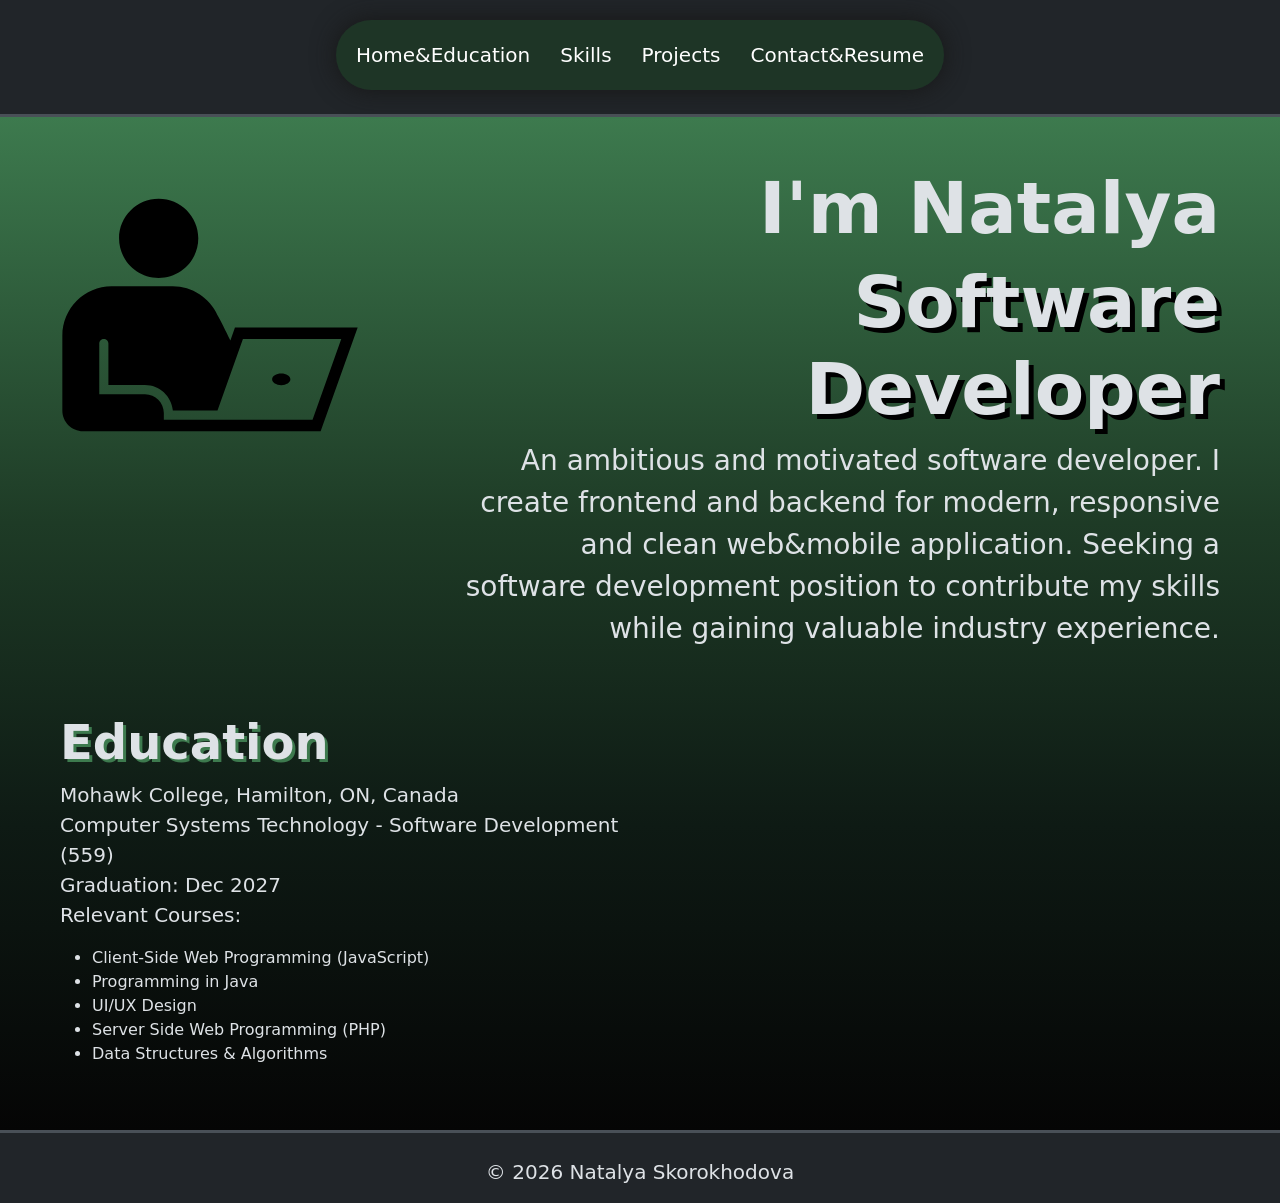
<file: index.html>
<!DOCTYPE html>
<html lang="en" data-bs-theme="dark">

<head>
    <!--
    I Natalya Skorokhodova, 000931882, certify that this material is 
    my original work. No other person's work has been used
    without due acknowledgment. I have not made my work
    available to anyone else.
    -->
    <title>Home and Education page</title>
    <meta charset="UTF-8" />
    <meta name="viewport" content="width=device-width, initial-scale=1.0" />
    <link rel="stylesheet" href="style.css" />
    <link href="https://cdn.jsdelivr.net/npm/bootstrap@5.3.3/dist/css/bootstrap.min.css" rel="stylesheet"
        integrity="sha384-QWTKZyjpPEjISv5WaRU9OFeRpok6YctnYmDr5pNlyT2bRjXh0JMhjY6hW+ALEwIH" crossorigin="anonymous" />
    <script src="https://cdn.jsdelivr.net/npm/bootstrap@5.3.3/dist/js/bootstrap.bundle.min.js"></script>
</head>

<body>
    <header class="nav-wrap border-bottom border-3 pb-4">
        <nav class="nav">
            <a class="link" href="index.html">Home&Education</a>
            <a class="link" href="skills.html">Skills</a>
            <a class="link" href="projects.html">Projects</a>
            <a class="link" href="contact.html">Contact&Resume</a>
        </nav>
    </header>
    <main>
        <div class="main container-fluid pt-5 pb-5">
            <div class="row ps-5 pe-5">
                <div class="col-md-4 text-start">
                    <img class="home-image" src="assets/image1.svg" alt="Software Developer" />
                </div>
                <div class="col-md-8 col-12 text-end">
                    <h1 class="name display-2 fw-bold">
                        I'm Natalya
                    </h1>
                    <h1 class="position display-2 fw-bold">
                        Software Developer
                    </h1>
                    <p class="summary fs-3">
                        An ambitious and motivated software developer.
                        I create frontend and backend for modern, responsive and clean web&mobile application.
                        Seeking a software development position to contribute my skills while gaining valuable industry
                        experience.
                    </p>
                </div>
            </div>
            <div class="row ps-5 pe-5 pt-5">
                <div class="col-md-6 text-start">
                    <h2 class="education display-5 fw-bold">
                        Education
                    </h2>
                    <p class="fs-5">
                        Mohawk College, Hamilton, ON, Canada <br />
                        Computer Systems Technology - Software Development (559)<br />
                        Graduation: Dec 2027<br />
                        Relevant Courses:
                    <ul>
                        <li>Client-Side Web Programming (JavaScript)</li>
                        <li>Programming in Java</li>
                        <li>UI/UX Design</li>
                        <li>Server Side Web Programming (PHP)</li>
                        <li>Data Structures & Algorithms</li>
                    </ul>
                    </p>
                </div>
            </div>
        </div>
    </main>
    <footer class="footer text-center border-top border-3 pt-4">
        <p class="fs-5">&copy; 2026 Natalya Skorokhodova</p>
    </footer>
</body>

</html>
</file>
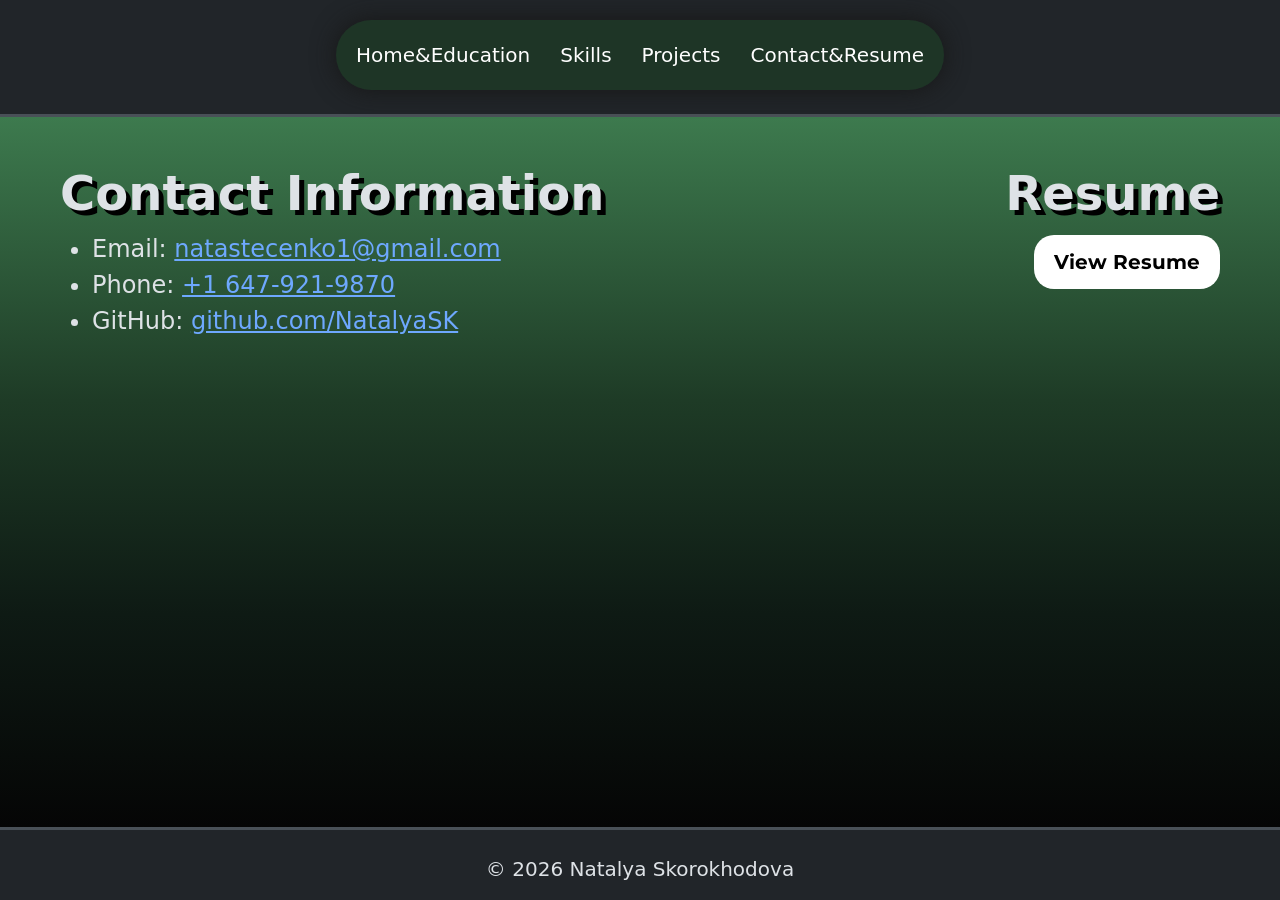
<file: contact.html>
<!DOCTYPE html>
<html lang="en" data-bs-theme="dark">

<head>
    <!--
    I Natalya Skorokhodova, 000931882, certify that this material is 
    my original work. No other person's work has been used
    without due acknowledgment. I have not made my work
    available to anyone else.
    -->
    <title>Contact and Resume page</title>
    <meta charset="UTF-8" />
    <meta name="viewport" content="width=device-width, initial-scale=1.0" />
    <link rel="stylesheet" href="style.css" />
    <link href="https://cdn.jsdelivr.net/npm/bootstrap@5.3.3/dist/css/bootstrap.min.css" rel="stylesheet"
        integrity="sha384-QWTKZyjpPEjISv5WaRU9OFeRpok6YctnYmDr5pNlyT2bRjXh0JMhjY6hW+ALEwIH" crossorigin="anonymous" />
    <script src="https://cdn.jsdelivr.net/npm/bootstrap@5.3.3/dist/js/bootstrap.bundle.min.js"></script>
</head>

<body>
    <header class="nav-wrap border-bottom border-3 pb-4">
        <nav class="nav">
            <a class="link" href="index.html">Home&Education</a>
            <a class="link" href="skills.html">Skills</a>
            <a class="link" href="projects.html">Projects</a>
            <a class="link" href="contact.html">Contact&Resume</a>
        </nav>
    </header>
    <main>
        <div class="main container-fluid pt-5 pb-5">
            <div class="row ps-5 pe-5">
                <div class="col-md-6 text-start">
                    <h2 class="position display-5 fw-bold">
                        Contact Information
                    </h2>
                    <ul class="fs-4">
                        <li>Email: <a href="mailto: natastecenko1@gmail.com" target="_blank">natastecenko1@gmail.com</a>
                        </li>
                        <li>Phone: <a href="tel:647-921-9870">+1 647-921-9870</a></li>
                        <li>GitHub: <a href="https://github.com/NatalyaSK" target="_blank">github.com/NatalyaSK</a></li>
                    </ul>
                </div>
                <div class="col-md-6 col-12 text-end">
                    <h1 class="position display-5 fw-bold pb-3">
                        Resume
                    </h1>
                    <a href="assets/Natalya_Skorokhodova_Resume.pdf" target="_blank" class="button">View Resume</a>
                </div>
            </div>
        </div>
    </main>
    <footer class="footer text-center border-top border-3 pt-4">
        <p class="fs-5">&copy; 2026 Natalya Skorokhodova</p>
    </footer>
</body>

</html>
</file>
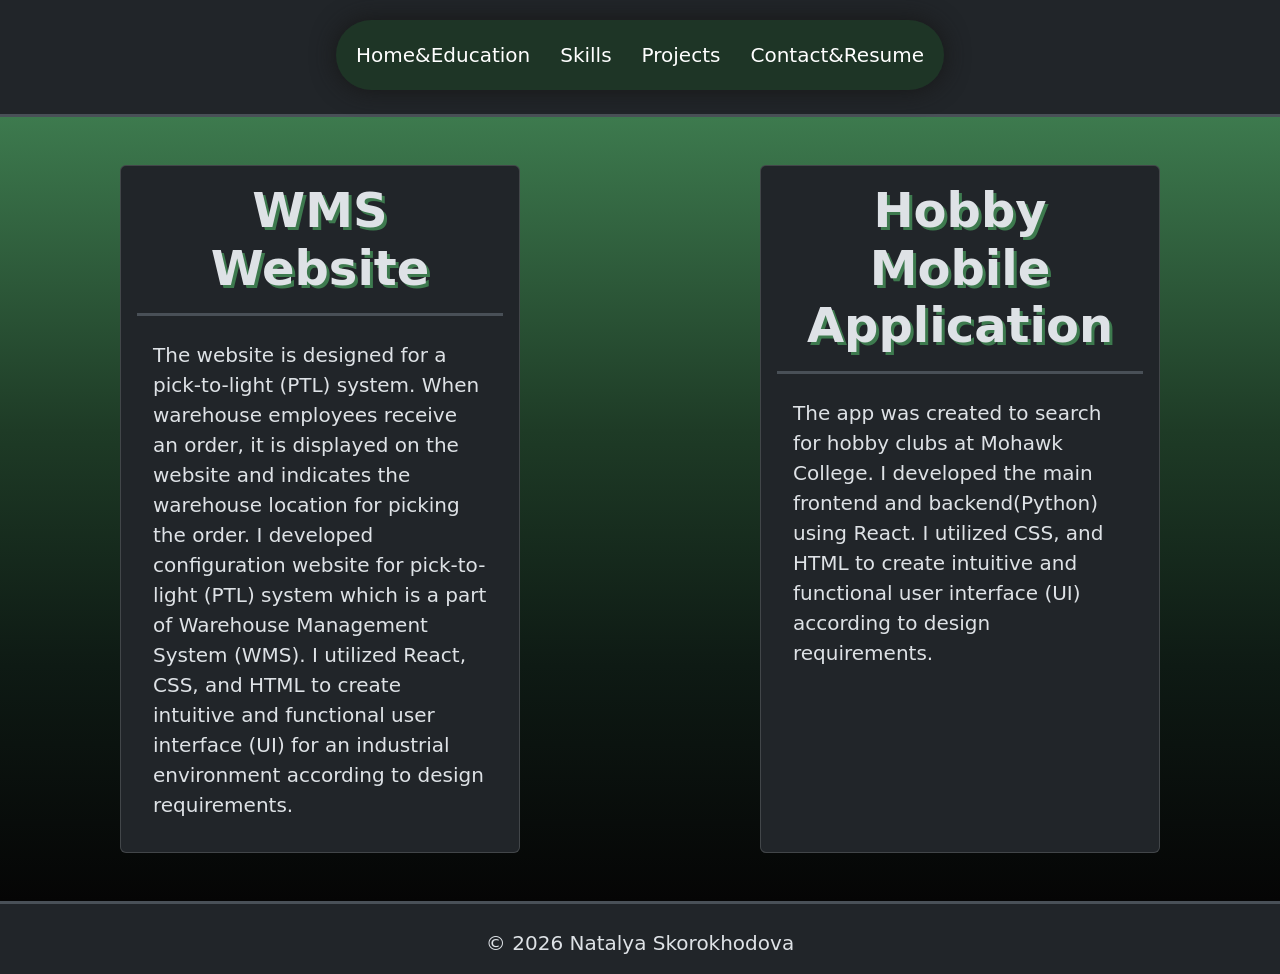
<file: projects.html>
<!DOCTYPE html>
<html lang="en" data-bs-theme="dark">

<head>
  <!--
    I Natalya Skorokhodova, 000931882, certify that this material is 
    my original work. No other person's work has been used
    without due acknowledgment. I have not made my work
    available to anyone else.
    -->
  <title>Projects page</title>
  <meta charset="UTF-8" />
  <meta name="viewport" content="width=device-width, initial-scale=1.0" />
  <link rel="stylesheet" href="style.css" />
  <link href="https://cdn.jsdelivr.net/npm/bootstrap@5.3.3/dist/css/bootstrap.min.css" rel="stylesheet"
    integrity="sha384-QWTKZyjpPEjISv5WaRU9OFeRpok6YctnYmDr5pNlyT2bRjXh0JMhjY6hW+ALEwIH" crossorigin="anonymous" />
  <script src="https://cdn.jsdelivr.net/npm/bootstrap@5.3.3/dist/js/bootstrap.bundle.min.js"></script>
</head>

<body>
  <header class="nav-wrap border-bottom border-3 pb-4">
    <nav class="nav">
      <a class="link" href="index.html">Home&Education</a>
      <a class="link" href="skills.html">Skills</a>
      <a class="link" href="projects.html">Projects</a>
      <a class="link" href="contact.html">Contact&Resume</a>
    </nav>
  </header>
  <main>
    <div class="main container-fluid pt-5 pb-5">
      <div class="row">
        <div class="d-flex justify-content-center col-md-6">
          <div class="card p-3" style="width: 25rem;">
            <h1 class="qualification display-5 fw-bold pb-3 text-center border-bottom border-3">
              WMS Website
            </h1>
            <div class="card-body">
              <p class="card-text fs-5">
                The website is designed for a pick-to-light (PTL) system. When warehouse employees receive an order, it
                is displayed on the website and indicates the warehouse location for picking the order.
                I developed configuration website for pick-to-light (PTL) system which is a part of Warehouse Management
                System (WMS).
                I utilized React, CSS, and HTML to create intuitive and functional user interface (UI) for an industrial
                environment according to design requirements.
              </p>
            </div>
          </div>
        </div>
        <div class="d-flex justify-content-center col-md-6 col-12">
          <div class="card p-3" style="width: 25rem;">
            <h1 class="qualification display-5 fw-bold pb-3 text-center border-bottom border-3">
              Hobby Mobile Application
            </h1>
            <div class="card-body">
              <p class="card-text fs-5">
                The app was created to search for hobby clubs at Mohawk College.
                I developed the main frontend and backend(Python) using React.
                I utilized CSS, and HTML to create intuitive and functional user interface (UI) according to design
                requirements.
              </p>
            </div>
          </div>
        </div>
      </div>
    </div>
  </main>
  <footer class="footer text-center border-top border-3 pt-4">
    <p class="fs-5">&copy; 2026 Natalya Skorokhodova</p>
  </footer>
</body>

</html>
</file>
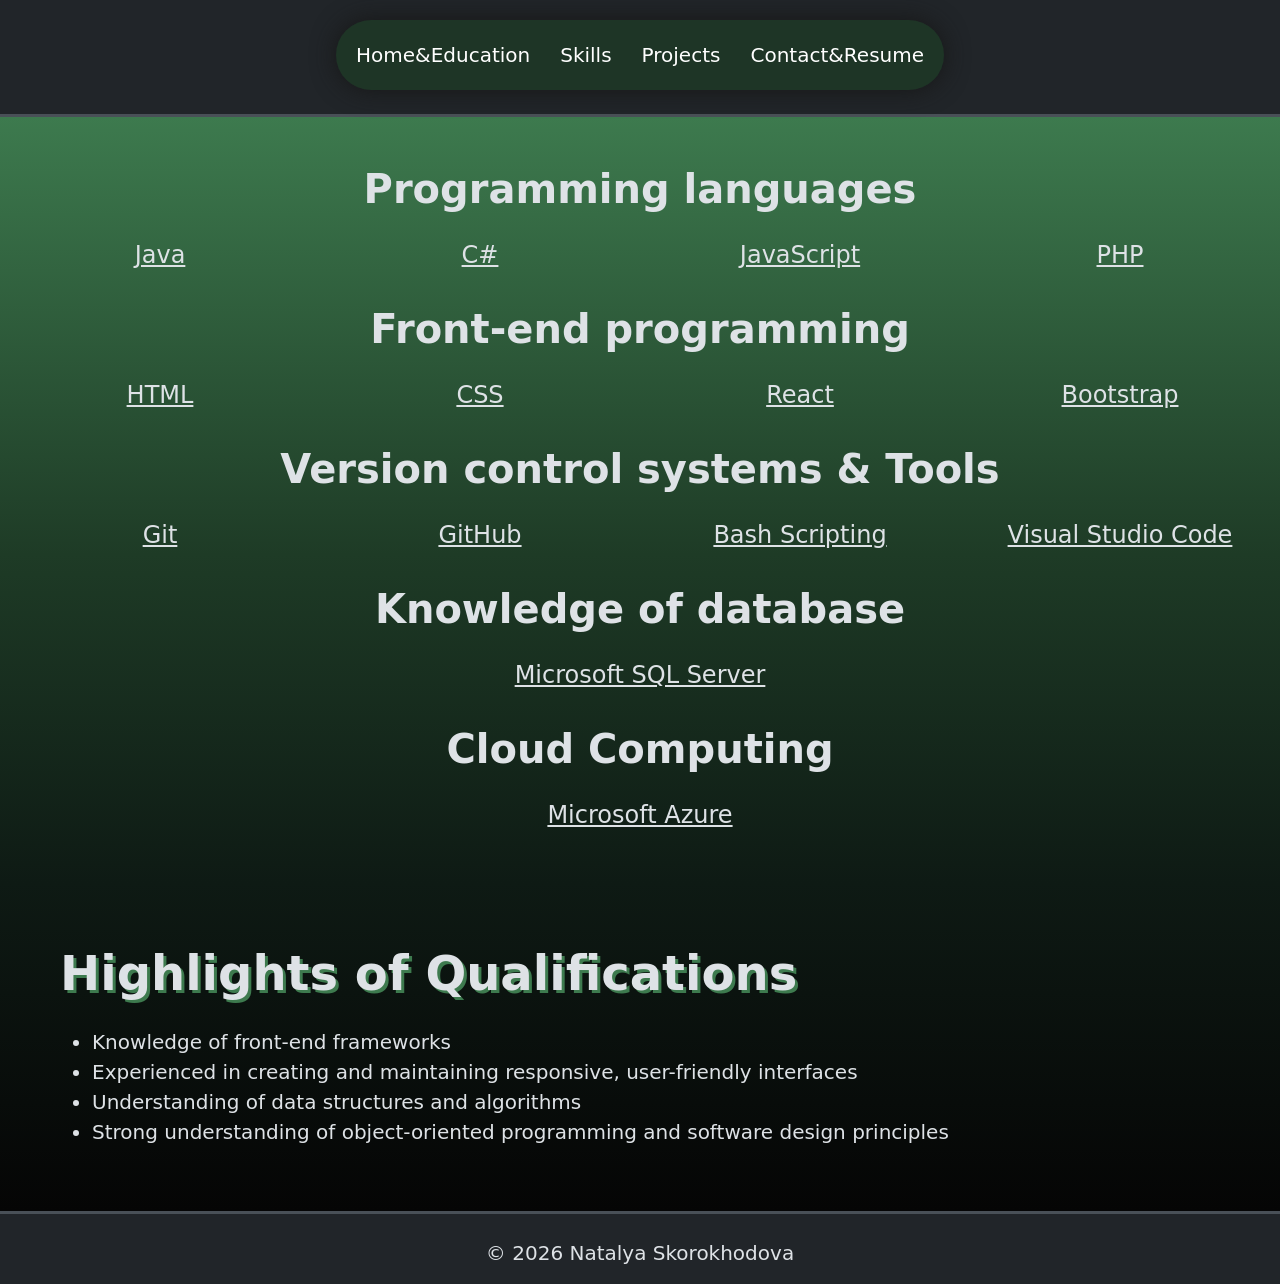
<file: skills.html>
<!DOCTYPE html>
<html lang="en" data-bs-theme="dark">

<head>
    <!--
    I Natalya Skorokhodova, 000931882, certify that this material is 
    my original work. No other person's work has been used
    without due acknowledgment. I have not made my work
    available to anyone else.
    -->
    <title>Skills page</title>
    <meta charset="UTF-8" />
    <meta name="viewport" content="width=device-width, initial-scale=1.0" />
    <link rel="stylesheet" href="style.css" />
    <link href="https://cdn.jsdelivr.net/npm/bootstrap@5.3.3/dist/css/bootstrap.min.css" rel="stylesheet"
        integrity="sha384-QWTKZyjpPEjISv5WaRU9OFeRpok6YctnYmDr5pNlyT2bRjXh0JMhjY6hW+ALEwIH" crossorigin="anonymous" />
    <script src="https://cdn.jsdelivr.net/npm/bootstrap@5.3.3/dist/js/bootstrap.bundle.min.js"></script>
</head>

<body>
    <header class="nav-wrap border-bottom border-3 pb-4">
        <nav class="nav">
            <a class="link" href="index.html">Home&Education</a>
            <a class="link" href="skills.html">Skills</a>
            <a class="link" href="projects.html">Projects</a>
            <a class="link" href="contact.html">Contact&Resume</a>
        </nav>
    </header>
    <main>
        <div class="main container-fluid pt-5 pb-5">
            <h2 class="display-6 fw-bold text-center">
                Programming languages
            </h2>
            <div class="row pt-3">
                <div class="col-md-3 col-12 text-center fs-4">
                    <p><u>Java</u></p>
                </div>
                <div class="col-md-3 text-center fs-4">
                    <p><u>C#</u></p>
                </div>
                <div class="col-md-3 text-center fs-4">
                    <p><u>JavaScript</u></p>
                </div>
                <div class="col-md-3 text-center fs-4">
                    <p><u>PHP</u></p>
                </div>
            </div>
            <h2 class="display-6 fw-bold text-center pt-3">
                Front-end programming
            </h2>
            <div class="row pt-3">
                <div class="col-md-3 col-12 text-center fs-4">
                    <p><u>HTML</u></p>
                </div>
                <div class="col-md-3 text-center fs-4">
                    <p><u>CSS</u></p>
                </div>
                <div class="col-md-3 text-center fs-4">
                    <p><u>React</u></p>
                </div>
                <div class="col-md-3 text-center fs-4">
                    <p><u>Bootstrap</u></p>
                </div>
            </div>
            <h2 class="display-6 fw-bold text-center pt-3">
                Version control systems & Tools
            </h2>
            <div class="row pt-3">
                <div class="col-md-3 col-12 text-center fs-4">
                    <p><u>Git</u></p>
                </div>
                <div class="col-md-3 text-center fs-4">
                    <p><u>GitHub</u></p>
                </div>
                <div class="col-md-3 text-center fs-4">
                    <p><u>Bash Scripting</u></p>
                </div>
                <div class="col-md-3 text-center fs-4">
                    <p><u>Visual Studio Code</u></p>
                </div>
            </div>
            <h2 class="display-6 fw-bold text-center pt-3">
                Knowledge of database
            </h2>
            <div class="row pt-3">
                <div class="col-12 text-center fs-4">
                    <p><u>Microsoft SQL Server</u></p>
                </div>
            </div>
            <h2 class="display-6 fw-bold text-center pt-3">
                Cloud Computing
            </h2>
            <div class="row pt-3">
                <div class="col-12 text-center fs-4">
                    <p><u>Microsoft Azure</u></p>
                </div>
            </div>
            <h2 class="qualification display-5 fw-bold text-start pt-5 mt-5 ps-5">
                Highlights of Qualifications
            </h2>
            <div class="row pt-3 ps-5">
                <div class="col-12 fs-5">
                    <ul>
                        <li>Knowledge of front-end frameworks</li>
                        <li>Experienced in creating and maintaining responsive, user-friendly interfaces</li>
                        <li>Understanding of data structures and algorithms</li>
                        <li>Strong understanding of object-oriented programming and software design principles</li>
                    </ul>
                </div>
            </div>
        </div>
    </main>
    <footer class="footer text-center border-top border-3 pt-4">
        <p class="fs-5">&copy; 2026 Natalya Skorokhodova</p>
    </footer>
</body>

</html>
</file>
<file: style.css>
/* I Natalya Skorokhodova, 000931882, certify that this material is 
    my original work. No other person's work has been used
    without due acknowledgment. I have not made my work
    available to anyone else.
*/

/* Font for main & header */
@import url('https://fonts.googleapis.com/css2?family=Montserrat:ital,wght@0,100..900;1,100..900&display=swap');
body {
    font-family: 'Montserrat', sans-serif;
}

@media (max-width: 768px) {
  .row {
    gap: 20px;
    align-items: center;
  }
}

/* Global styles */
html, body {
  height: 100%;
  margin: 0;
}

/* Layout styles */
body {
  display: grid;
  grid-template-rows: auto 1fr auto;
  min-height: 100vh;
}

/* Navigation styles */
.nav-wrap {
  position: static; 
  margin-top: 20px;
  display: flex;
  justify-content: center;
  z-index: auto;
}

/* Navigation styles */
.nav {
  display: flex;
  align-items: center;
  gap: 30px;
  padding: 20px 20px;
  padding-left: 20px !important;
  border-radius: 90px;
  background: rgba(30, 59, 38, 0.749);
  backdrop-filter: blur(5px) !important;
  -webkit-backdrop-filter: blur(5px);
  box-shadow: 0 0 25px #171717;
}

/* Link styles of navbar*/
.link {
  text-decoration: none;
  color: white;
  font-size: 20px;
  font-weight: 1rem;
  display: flex;
  align-items: center;
  gap: 10px;
}

/* Link hover effect */
.link:hover {
  color: #fff;
}

/* Main content styles */
.main{
    min-height: 100%;
    background: linear-gradient(
    180deg,
    #3d7a4e 0%,
    #1e3b26 40%,
    #0e1a14 70%,
    #050505 100%
  );
}

/* H elements styles */
.position {
    text-shadow: 5px 5px #000000;
}

/* H elements styles */
.education{
    text-shadow: 3px 3px #3d7a4e;
}

/* H elements styles */
.qualification {
    text-shadow: 3px 3px #3d7a4e;
}

/* Image styles */
.home-image {
    width: 300px;
    height: 300px;
}

/* Button resume style */
.button{
    background-color: white;
    color: black;
    padding: 15px 20px;
    border-radius: 20px;
    font-size: 20px;
    cursor: pointer;
    text-decoration: none;
    font-weight: bold;
    font-family: 'Montserrat', sans-serif;
}

/* Button resume style */
.button:hover {
    background-color: #1e3b26;
    color: white;
    transition: 0.3s ease-in-out;
    border: 1px solid white;
}
</file>
